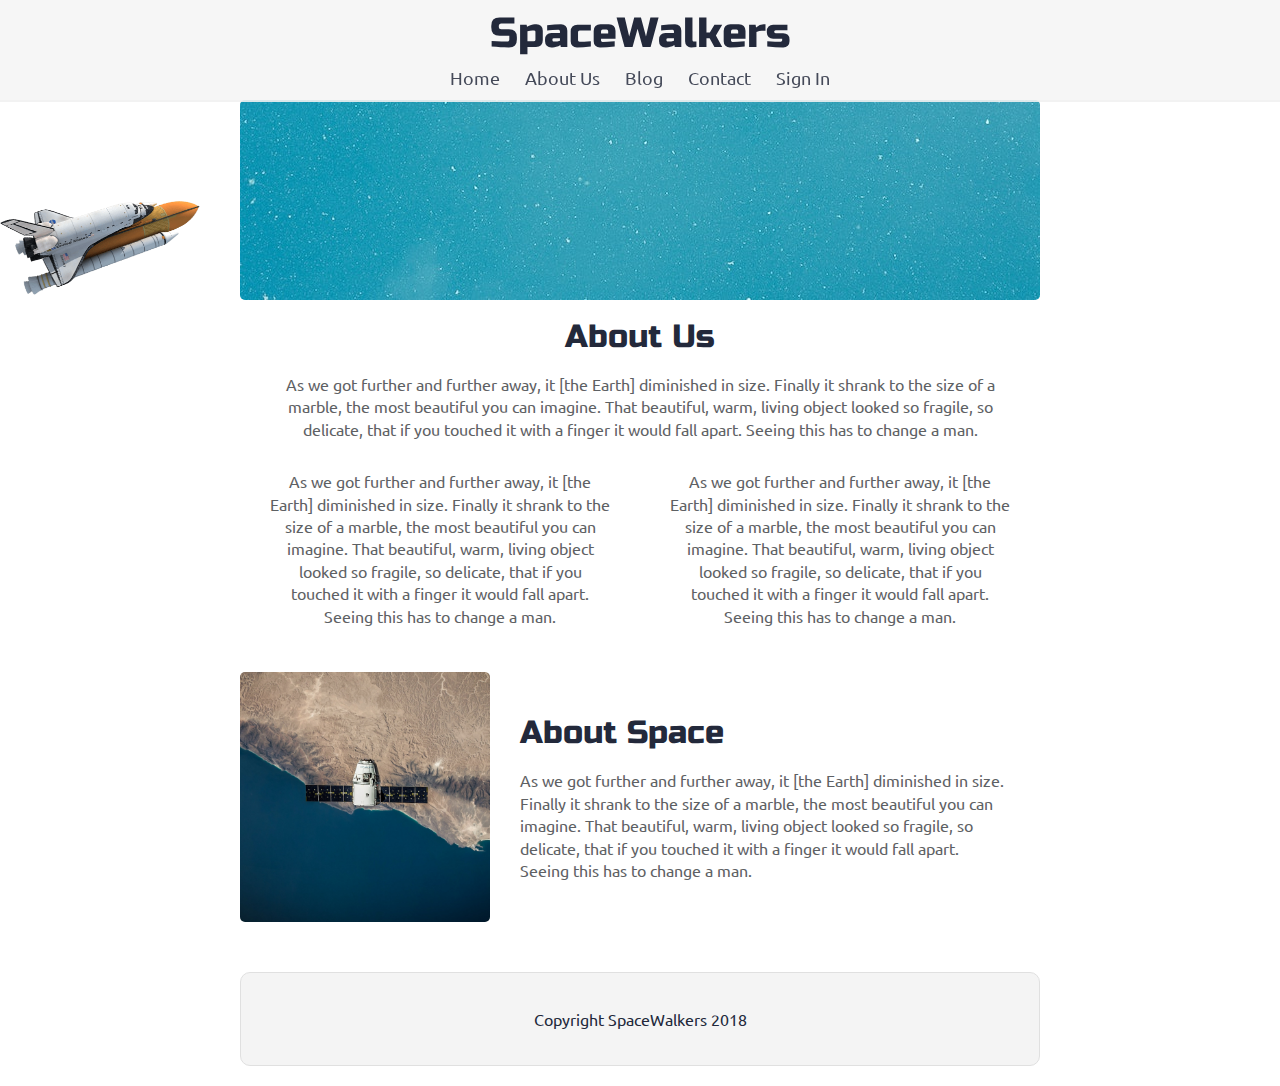
<file: about.html>
<!DOCTYPE html>
<html lang="en">
  <head>
    <meta charset="UTF-8" />
    <meta name="viewport" content="width=device-width, initial-scale=1.0" />
    <meta http-equiv="X-UA-Compatible" content="ie=edge" />
    <title>SpaceWalkers | About</title>

    <link
      href="https://fonts.googleapis.com/css?family=Russo+One|Ubuntu"
      rel="stylesheet"
    />
    <link href="css/index.css" rel="stylesheet" />
    <title>Document</title>
  </head>
  <body>
    <nav>
      <h1>SpaceWalkers</h1>
      <div>
        <a href="index.html">Home</a>
        <a href="about.html">About Us</a>
        <a href="">Blog</a>
        <a href="">Contact</a>
        <a href="">Sign In</a>
      </div>
    </nav>

    <div class="container about">
      <header class="intro">
        <!-- image code here -->
        <img src="img/resul-DbwYNr8RPbg-unsplash.jpg" alt="" />

        <h2>About Us</h2>

        <p>
          As we got further and further away, it [the Earth] diminished in size.
          Finally it shrank to the size of a marble, the most beautiful you can
          imagine. That beautiful, warm, living object looked so fragile, so
          delicate, that if you touched it with a finger it would fall apart.
          Seeing this has to change a man.
        </p>
        <div>
          <p>
            As we got further and further away, it [the Earth] diminished in
            size. Finally it shrank to the size of a marble, the most beautiful
            you can imagine. That beautiful, warm, living object looked so
            fragile, so delicate, that if you touched it with a finger it would
            fall apart. Seeing this has to change a man.
          </p>
          <p>
            As we got further and further away, it [the Earth] diminished in
            size. Finally it shrank to the size of a marble, the most beautiful
            you can imagine. That beautiful, warm, living object looked so
            fragile, so delicate, that if you touched it with a finger it would
            fall apart. Seeing this has to change a man.
          </p>
        </div>

        <div style="text-align: left; margin-top: 30px;">
          <img src="img/spacex-VBNb52J8Trk-unsplash.jpg" alt="" />
          <span>
            <h2>About Space</h2>
            <p>
              As we got further and further away, it [the Earth] diminished in
              size. Finally it shrank to the size of a marble, the most
              beautiful you can imagine. That beautiful, warm, living object
              looked so fragile, so delicate, that if you touched it with a
              finger it would fall apart. Seeing this has to change a man.
            </p>
          </span>
        </div>
      </header>

      <footer>
        <p>Copyright SpaceWalkers 2018</p>
      </footer>

      <img class="animateImg" src="img/shuttle.png" alt="" />
    </div>
  </body>
</html>
</file>
<file: css/index.css>
/* http://meyerweb.com/eric/tools/css/reset/ 
   v2.0 | 20110126
   License: none (public domain)
*/
html,
body,
div,
span,
applet,
object,
iframe,
h1,
h2,
h3,
h4,
h5,
h6,
p,
blockquote,
pre,
a,
abbr,
acronym,
address,
big,
cite,
code,
del,
dfn,
em,
img,
ins,
kbd,
q,
s,
samp,
small,
strike,
strong,
sub,
sup,
tt,
var,
b,
u,
i,
center,
dl,
dt,
dd,
ol,
ul,
li,
fieldset,
form,
label,
legend,
table,
caption,
tbody,
tfoot,
thead,
tr,
th,
td,
article,
aside,
canvas,
details,
embed,
figure,
figcaption,
footer,
header,
hgroup,
menu,
nav,
output,
ruby,
section,
summary,
time,
mark,
audio,
video {
  margin: 0;
  padding: 0;
  border: 0;
  font-size: 100%;
  font: inherit;
  vertical-align: baseline;
}
/* HTML5 display-role reset for older browsers */
article,
aside,
details,
figcaption,
figure,
footer,
header,
hgroup,
menu,
nav,
section {
  display: block;
}
body {
  line-height: 1;
}
ol,
ul {
  list-style: none;
}
blockquote,
q {
  quotes: none;
}
blockquote:before,
blockquote:after,
q:before,
q:after {
  content: '';
  content: none;
}
table {
  border-collapse: collapse;
  border-spacing: 0;
}
* {
  box-sizing: border-box;
}
html {
  font-size: 62.5%;
}
html,
body {
  font-family: "Ubuntu", sans-serif;
  color: #5e6164;
}
h1,
h2,
h3,
h4,
h5 {
  font-family: "Russo One", sans-serif;
  color: #23293b;
}
h1 {
  font-size: 4.2rem;
}
h2 {
  font-size: 3.2rem;
}
h3 {
  font-size: 2.8rem;
}
p {
  font-size: 1.6rem;
  line-height: 1.4;
}
.container {
  max-width: 800px;
  width: 100%;
  margin: 0 auto;
}
nav {
  position: fixed;
  top: 0;
  left: 0;
  right: 0;
  display: flex;
  flex-direction: column;
  align-items: center;
  justify-content: space-evenly;
  height: 100px;
  color: #454a59;
}
nav::before {
  content: "";
  position: fixed;
  top: 0;
  left: 0;
  right: 0;
  height: 100px;
  background-color: #f6f6f6;
  border-bottom: 2px solid #f1f1f1;
  opacity: 0.9;
  z-index: -1;
}
nav div {
  display: flex;
  justify-content: space-between;
  width: 380px;
}
nav div a {
  font-size: 1.8rem;
  color: #454a59;
  padding: 0px;
  background-color: #f6f6f6;
  border-radius: 0px;
  text-decoration: none;
  text-align: center;
  cursor: pointer;
  transition: background-color 0.3s, color 0.5s;
}
nav div a:hover {
  background-color: #454a59;
  color: #f6f6f6;
}
footer {
  color: #22283b;
  background: #f4f4f4;
  padding: 20px 0;
  border: 1px double #e0e0e0;
  border-radius: 10px;
  display: flex;
  justify-content: center;
  align-items: center;
  margin-bottom: 20px;
}
.home {
  padding-top: 100px;
}
.home header img {
  border-radius: 5px;
}
.home .intro h2 {
  padding: 15px;
}
.home .intro p {
  padding: 0 15px;
}
.home .space-images {
  display: flex;
  flex-wrap: wrap;
  width: 100%;
}
.home .space-images img {
  width: 28%;
  margin: 20px 2.5%;
  border-radius: 20px;
  height: 100%;
}
@media (max-width: 500px) {
  .home .space-images {
    padding: 0px 20px;
    margin: 0px;
    width: 100%;
    align-items: center;
    flex-direction: column;
  }
  .home .space-images img {
    width: 100%;
    margin: 20px 0;
  }
  .home .space-images .btn {
    width: 100%;
  }
  .home .space-images .sky {
    display: none;
  }
  .home .space-images .launch {
    display: none;
  }
}
.home .visit-planets {
  padding: 15px;
}
.home .visit-planets h3 {
  margin-top: 11px;
}
.home .visit-planets p {
  margin-top: 13px;
}
.home .walk {
  margin-top: 60px;
  border-top: 1px solid #dee2e6;
  padding: 50px 60px;
  display: flex;
  justify-content: center;
}
.home .walk .walk-text {
  width: 50%;
}
@media (max-width: 500px) {
  .home .walk .walk-text {
    width: 100%;
  }
}
.home .walk .walk-text h3 {
  margin-bottom: 10px;
}
.home .walk .walk-text p {
  margin-bottom: 26px;
}
.home .walk .walk-text .btn {
  font-size: 2rem;
  color: #fff;
  padding: 5px 15px;
  background-color: #23293b;
  border-radius: 5px;
  text-decoration: none;
  text-align: center;
  cursor: pointer;
  transition: background-color 0.3s, color 0.5s;
}
.home .walk .walk-text .btn:hover {
  background-color: #fff;
  color: #23293b;
}
@media (max-width: 500px) {
  .home .walk .walk-text .btn {
    display: inline-block;
    width: 100%;
    padding: 20px 0;
  }
}
.home .walk .walk-img {
  width: 46%;
  margin-left: 4%;
}
.home .walk .walk-img img {
  width: 100%;
  height: auto;
  border-radius: 10px;
}
@media (max-width: 500px) {
  .home .walk .walk-img {
    width: 100%;
    margin: 0px;
  }
}
.home .walk .signUpForm {
  position: absolute;
  left: -100%;
  width: 100%;
  height: 300px;
  background-color: #23293b;
  transition: 1s ease-in-out;
}
.home .walk .signUpForm form {
  width: 100%;
  height: 100%;
  display: flex;
  flex-direction: column;
  align-items: center;
  justify-content: center;
  padding: 0 20px;
}
.home .walk .signUpForm form h4 {
  font-size: 1.8rem;
  margin: 0 0 20px;
  color: #fff;
}
.home .walk .signUpForm form input {
  border-radius: 5px;
  margin: 10px 0;
  min-width: 50%;
  max-width: 500px;
  text-align: center;
  font-size: 1.6rem;
  padding: 5px 0;
}
.home .walk .signUpForm form #submitButton:hover {
  cursor: pointer;
}
@media (max-width: 500px) {
  .home .walk {
    padding: 0px 20px;
    margin: 0px;
    width: 100%;
    align-items: center;
    flex-direction: column-reverse;
  }
  .home .walk img {
    width: 100%;
    margin: 20px 0;
  }
  .home .walk .btn {
    width: 100%;
  }
  .home .walk .sky {
    display: none;
  }
  .home .walk .launch {
    display: none;
  }
}
.about {
  padding-top: 100px;
  text-align: center;
}
.about h2 {
  margin: 20px 0;
}
.about p {
  padding: 0 30px;
  margin: 15px 0;
}
.about header img {
  border-radius: 5px;
  max-height: 250px;
  max-width: 100%;
}
.about header div {
  display: flex;
  align-items: center;
}
@media (max-width: 500px) {
  .about header div {
    flex-direction: column;
  }
  .about header div p {
    width: 100%;
  }
}
.about header div span h2 {
  padding: 0 30px;
}
.about footer {
  margin-top: 50px;
}
@keyframes travel {
  100% {
    transform: translate(100vw, -100px);
  }
}
.about .animateImg {
  width: 200px;
  top: 200px;
  left: 0;
  position: absolute;
  animation: travel 5s infinite linear;
}
</file>
